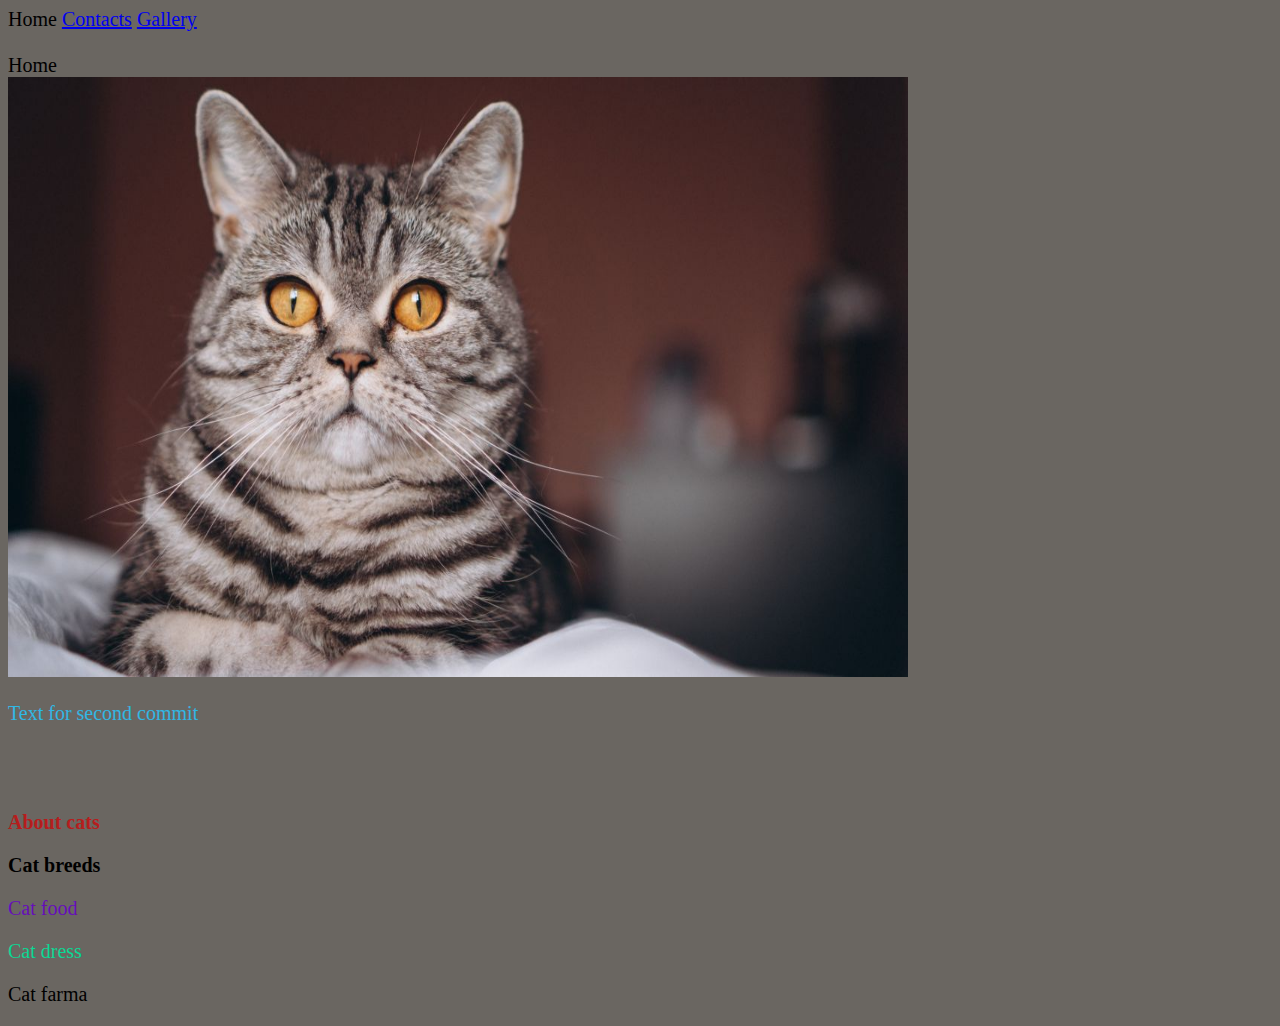
<file: index.html>
<!DOCTYPE html>
<html lang="en">
    <head>
        <meta charset="UTF-8">
        <title>AboutMyself</title>
        <link href="style.css" type="text/css" rel="stylesheet">
      <style type="text/css">
      body{background-color: rgb(106, 102, 97);}
      </style>  
    </head>
    <body>
        <nav>
            <a>Home</a>
            <a href="./Pades/Contact.html">Contacts</a>
            <a href="./Pades/Gallery.html">Gallery</a>
        </nav>
        <br>
        Home
        <br>
        <img src="./images/cat1.jpg" width="900" height="600">
         <br>
    <p style="color: rgb(49, 183, 228);">Text for second commit</p>
        <br><br>
        <h1><p style="color: rgb(182, 29, 29);">About cats</h1><p/>
        <h2>Cat breeds</h2>    
        <p id="p2"> Cat food</p>
        <p id="p3">Cat dress</p>
        <p class="p2">Cat farma</p>
    </body>
</html>
</file>
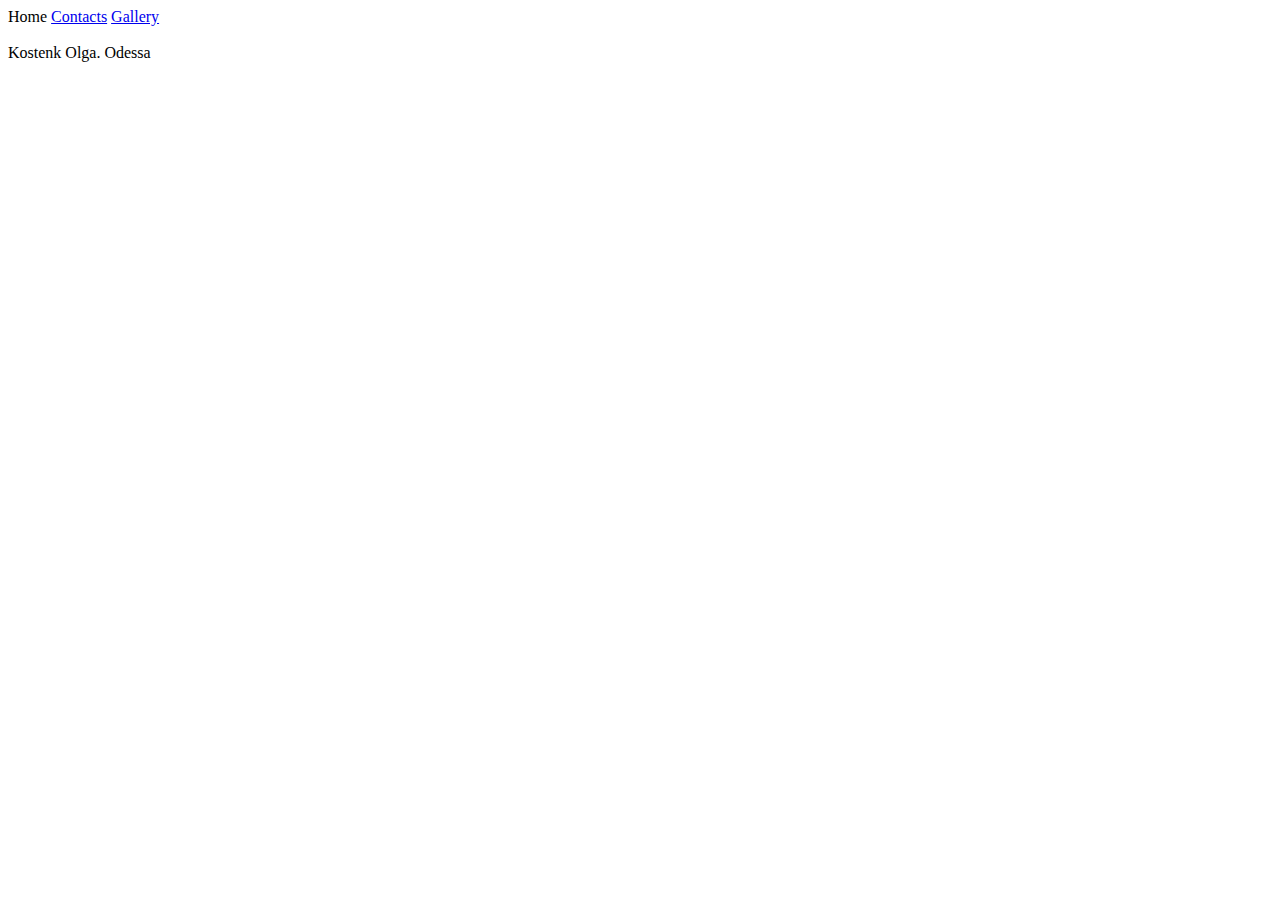
<file: Pades/Contact.html>
<!DOCTYPE html>
<html lang="en">
    <head>
        <meta charset="UTF-8">
        <title>Contacts</title>
    </head>
    <body>
        <nav>
            <a>Home</a>
            <a href="./Contact.html">Contacts</a>
            <a href="./Gallery.html>"> Gallery</a>
        </nav>
        <br>
    Kostenk Olga. Odessa
        <br>
    </body>
</html>
</file>
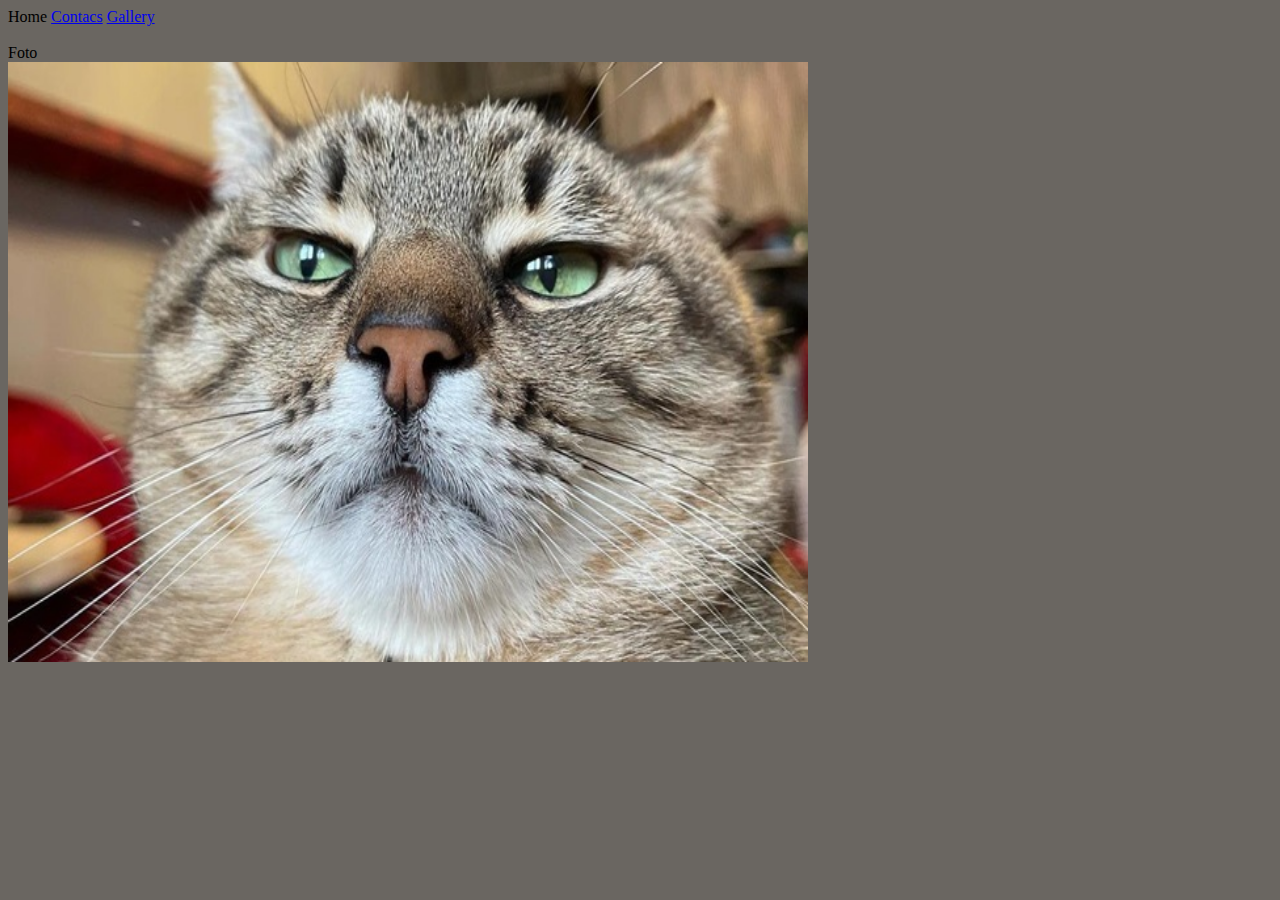
<file: Pades/Gallery.html>
<!DOCTYPE html>
<html lang="en">
    <head>
        <meta charset="UTF-8">
        <title>Gallery</title>
        <style type="text/css">
            body{background-color: rgb(106, 102, 97);}
            </style> 
    </head>
    <body>
        <nav>
            <a>Home</a>
            <a href="./Contact.html"> Contacs</a>
            <a href="./Gallery.html">Gallery</a>
        </nav>
        <br>
        Foto
        <br>
        <img src="../images/cat4.jpeg" width="800" height="600">
    </body>
</html>
</file>
<file: style.css>
body{background-color: rgb(106, 102, 97);}
#p2{color: rgb(102, 14, 185);}
#p3{color: rgb(11, 216, 148);}
*{font-size: 20px;}
.p3{color: #070606;}
</file>
